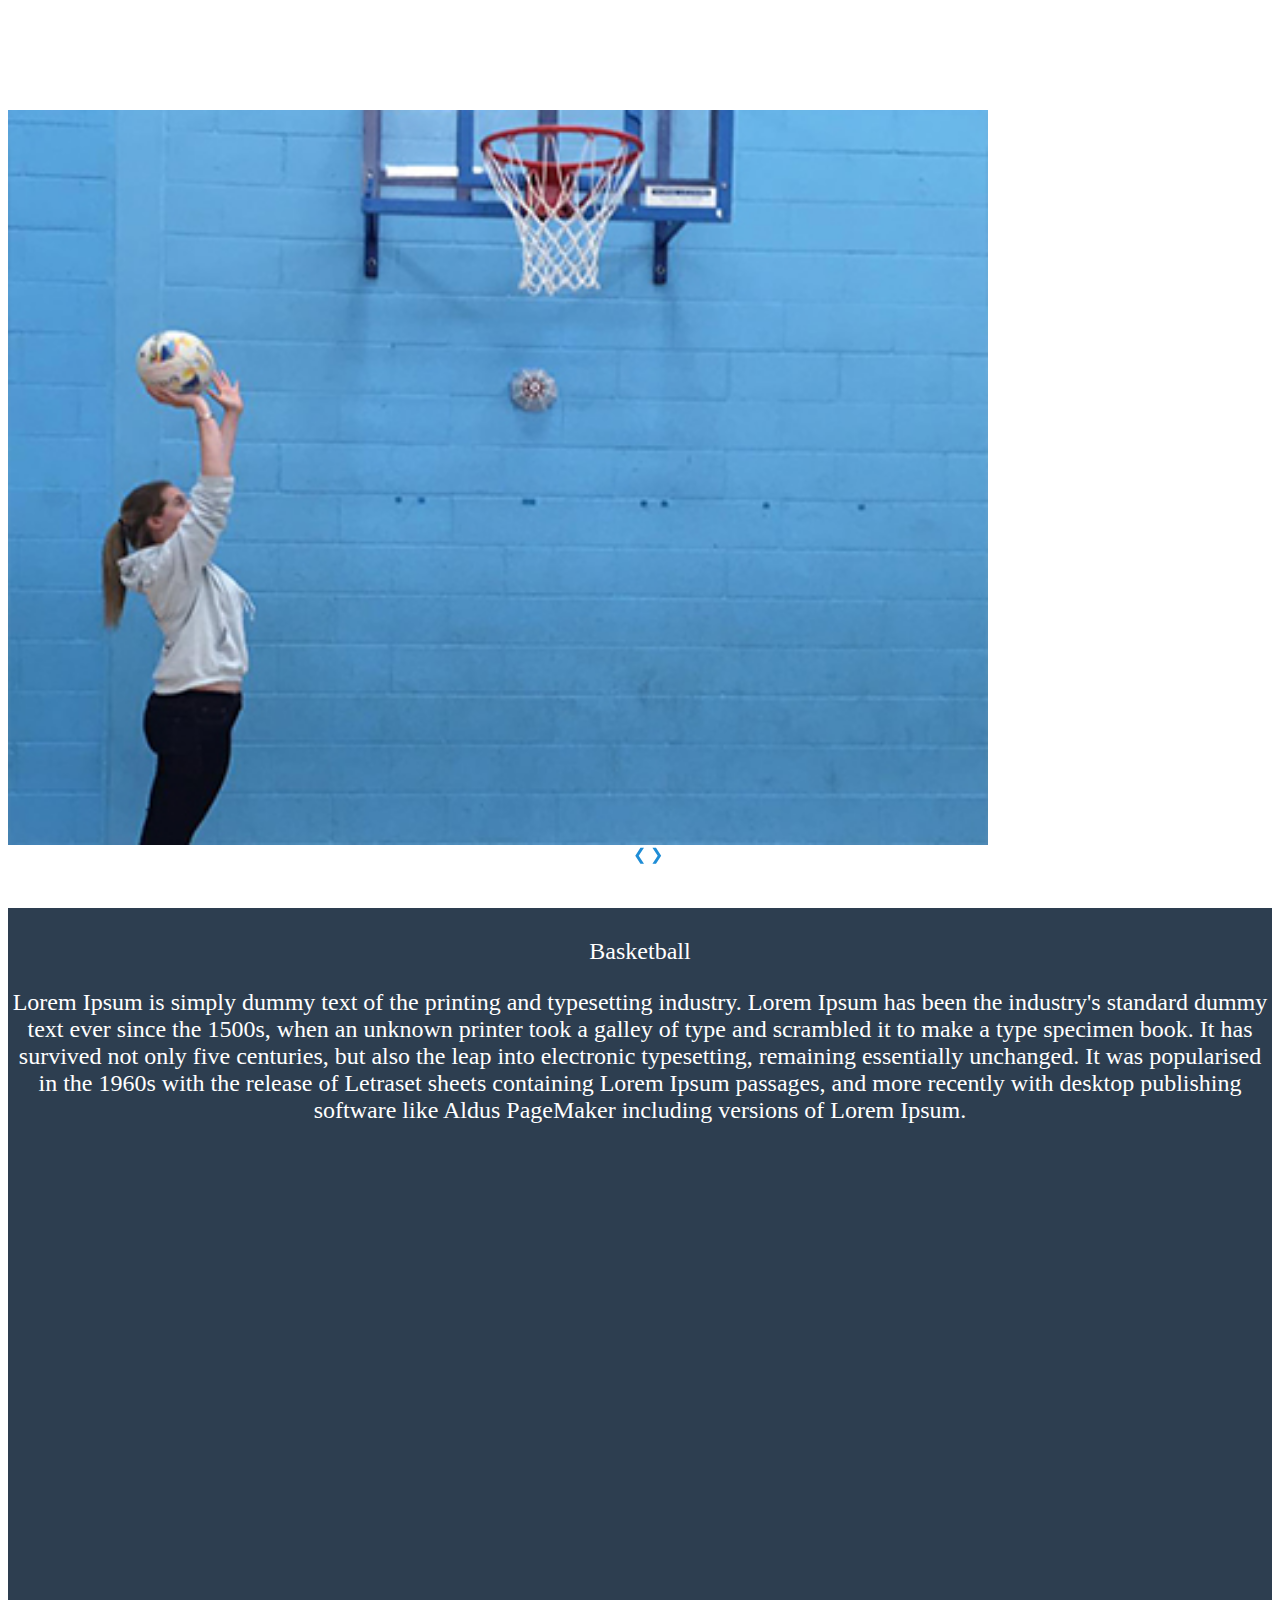
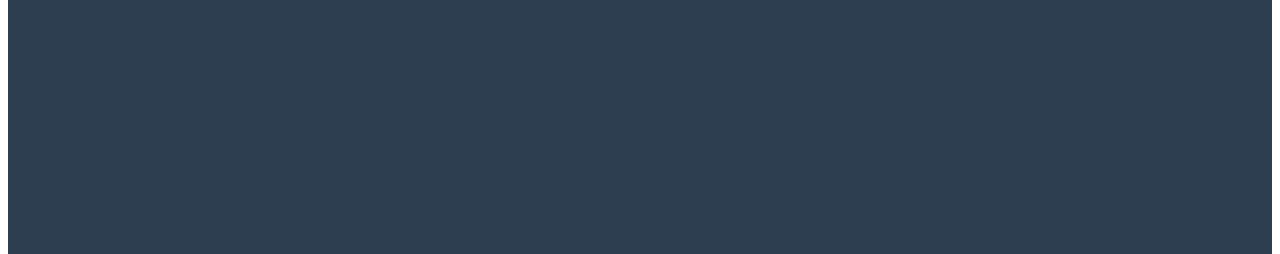
<file: Basketball.html>
<!DOCTYPE html>
<html lang="en">
<head>
    <meta charset="UTF-8">
    <title>Health Page</title>
    <link rel="stylesheet" href="homepage.css">
    <link rel="stylesheet" href="Basketball.css">
</head>



<!--slideshow thing-->
<meta name="viewport" content="width=device-width, initial-scale=1">
<link rel="stylesheet" href="http://www.w3schools.com/lib/w3.css">





<body>


<div id="container">



    <header>

        <div class="header">     </div>


        <div class="home-menu pure-menu pure-menu-fixed">

            <ul class="pure-menu-list">
                <li><a href ="index.html">Home</a></li>
                <li><a href ="clubs.html">Clubs</a></li>
                <li><a href ="health.html">Health</a></li>

            </ul>
        </div>


    </header>


    <div id="banner">

        <meta name="viewport" content="width=device-width, initial-scale=auto">
        <link rel="stylesheet" href="Basketball.css">
        <!--Slideshow-->


        <div class="w3-content w3-display-container">

            <img class="mySlides" src="images/basketballslideshow.jpg"style="width:980px">
            <img class="mySlides" src="images/boxingslideshow.jpg"style="width:980px" >
            <img class="mySlides" src="images/hockeyslideshow.jpg"style="width:980px">


            <a class="w3-btn-floating w3-display-left" onclick="plusDivs(-1)">&#10094;</a>
            <a class="w3-btn-floating w3-display-right" onclick="plusDivs(1)">&#10095;</a>
        </div>

        <script>
            var slideIndex = 1;
            showDivs(slideIndex);

            function plusDivs(n) {
                showDivs(slideIndex += n);
            }

            function showDivs(n) {
                var i;
                var x = document.getElementsByClassName("mySlides");
                if (n > x.length) {slideIndex = 1}
                if (n < 1) {slideIndex = x.length}
                for (i = 0; i < x.length; i++) {
                    x[i].style.display = "none";
                }
                x[slideIndex-1].style.display = "block";
            }
        </script>

    </div>


    <div id="content">
        <p> Basketball</p>


        <p>Lorem Ipsum is simply dummy text of the printing and typesetting industry. Lorem Ipsum has been the industry's standard dummy text ever since the 1500s, when an unknown printer took a galley of type and scrambled it to make a type specimen book. It has survived not only five centuries, but also the leap into electronic typesetting, remaining essentially unchanged. It was popularised in the 1960s with the release of Letraset sheets containing Lorem Ipsum passages, and more recently with desktop publishing software like Aldus PageMaker including versions of Lorem Ipsum.</p>

        <!--slideshow thing-->


        <iframe src="https://calendar.google.com/calendar/embed?height=600&amp;wkst=1&amp;bgcolor=%23ffffff&amp;src=en.uk%23holiday%40group.v.calendar.google.com&amp;color=%23125A12&amp;src=a8riso7s8bfkj460lkcisfnsfg%40group.calendar.google.com&amp;color=%23853104&amp;ctz=America%2FNew_York" style="border-width:0" width="800" height="700" frameborder="0" scrolling="no"></iframe>






    </div>



</div>
</div>







</body>
</html>
</file>
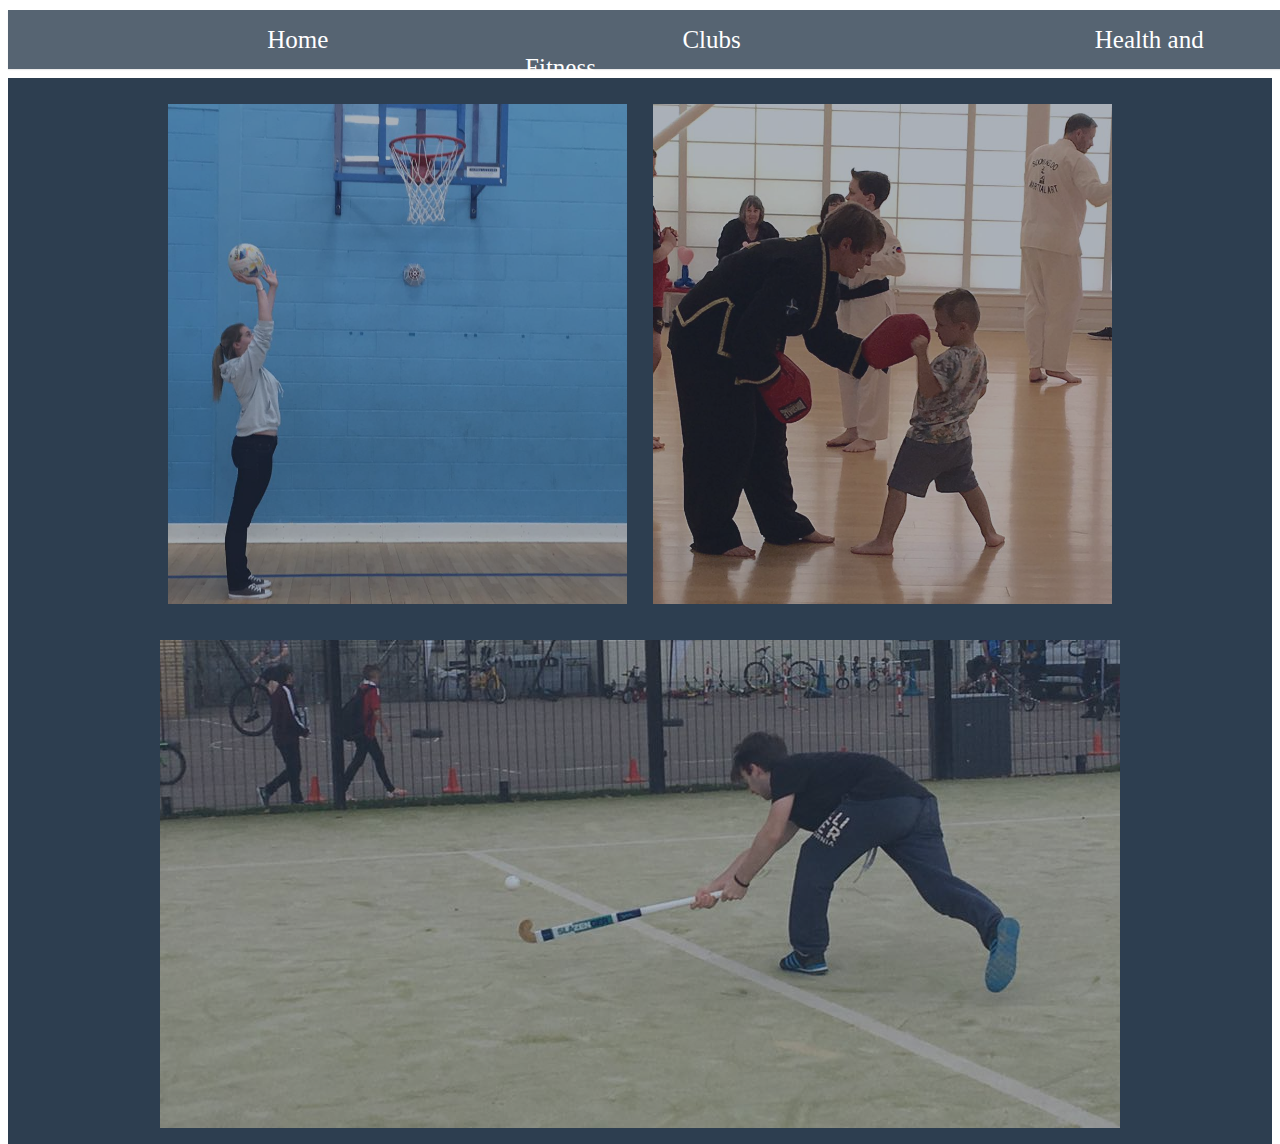
<file: clubs.html>
<!DOCTYPE html>
<html lang="en">
<head>

    <meta charset="UTF-8">
    <title>Clubs Page</title>
    <link rel="stylesheet" href="homepage.css">
    <link rel="stylesheet" href="clubs.css">



</head>
<body>

<div>



    <header>


        <div class="header">
             <div class="home-menu pure-menu pure-menu-fixed">
        <ul class="pure-menu-list">
            <li><a href ="index.html">Home</a></li>
            <li><a href ="clubs.html">Clubs</a></li>
            <li><a href ="health.html">Health and Fitness</a></li>

        </ul>


    </header>

</div>


<div id="banner">



        </div>


        <div id="content">
            




            <div id="basketball">



                <img src="images/basketball.jpg">

                <img src="images/boxing.jpg">

                <img src="images/hockey.jpg">


            </div>
                

                
        </div>






</body>
</html>
</file>
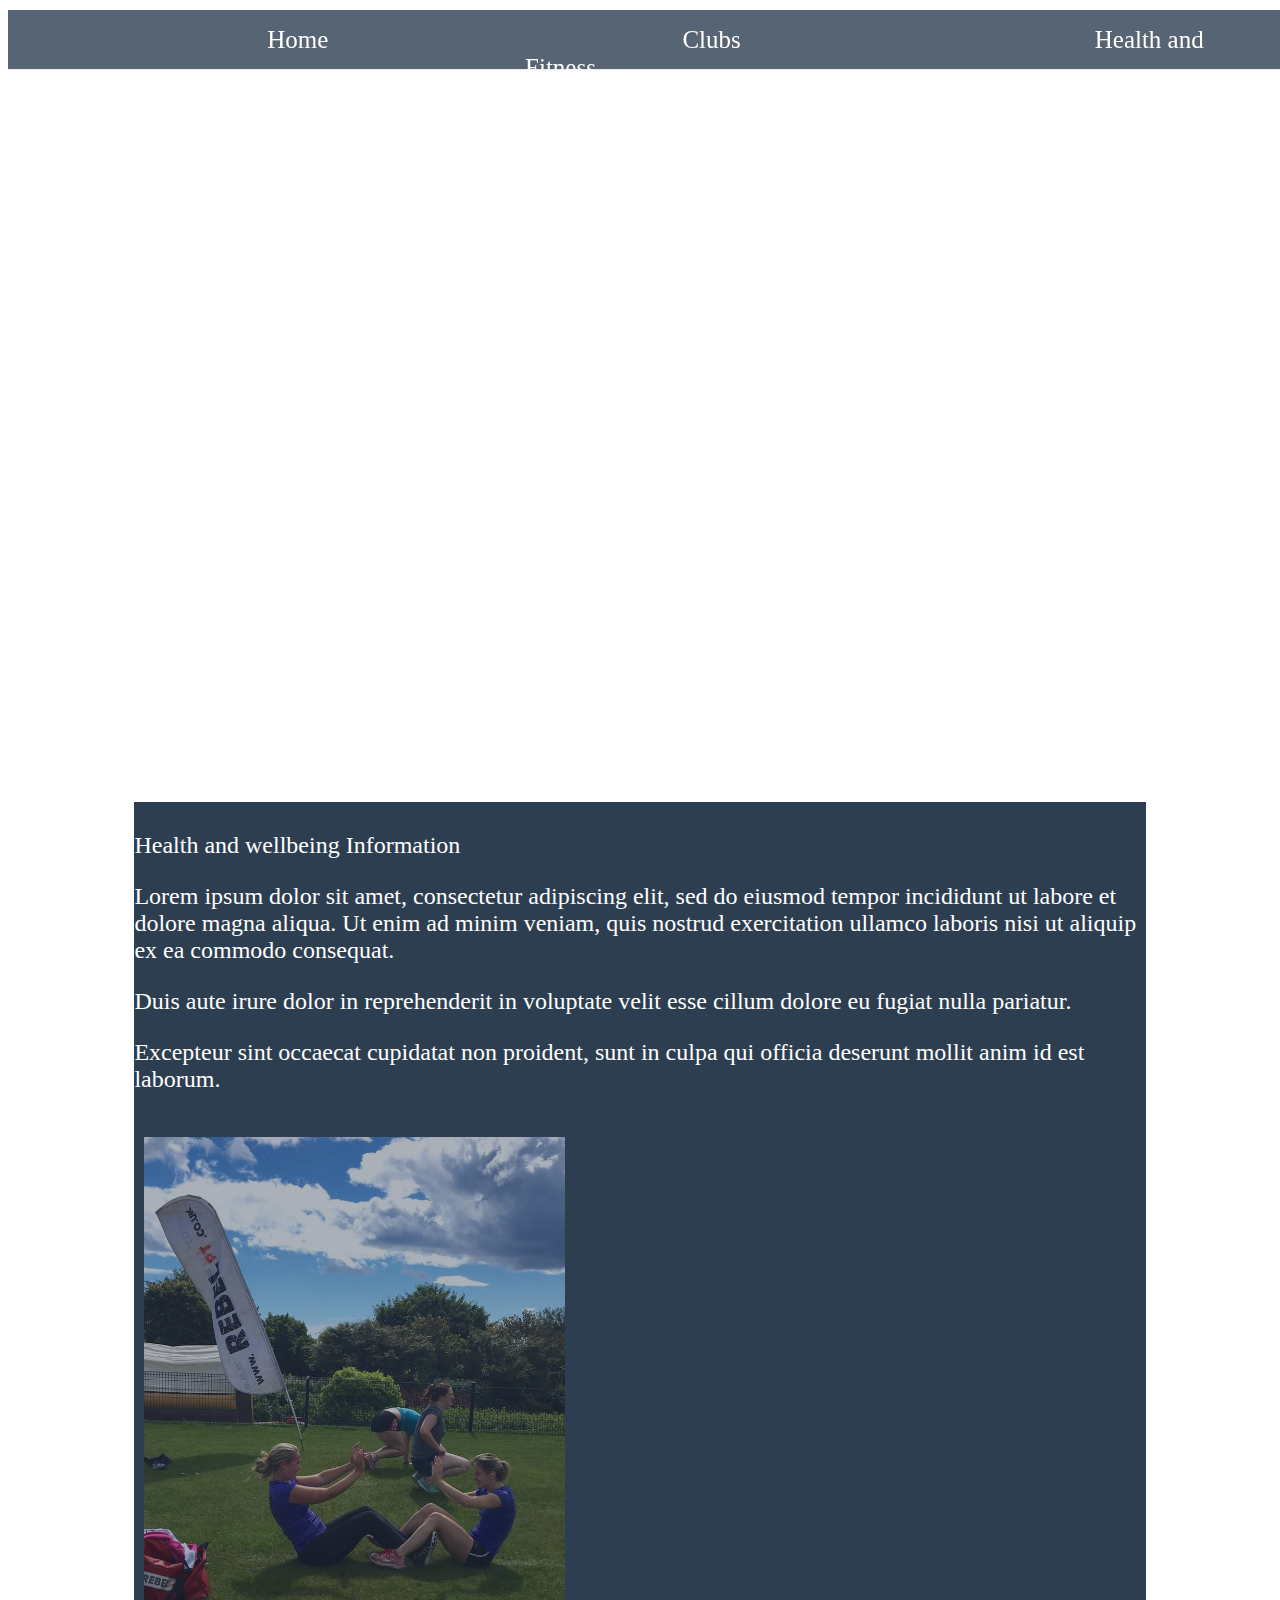
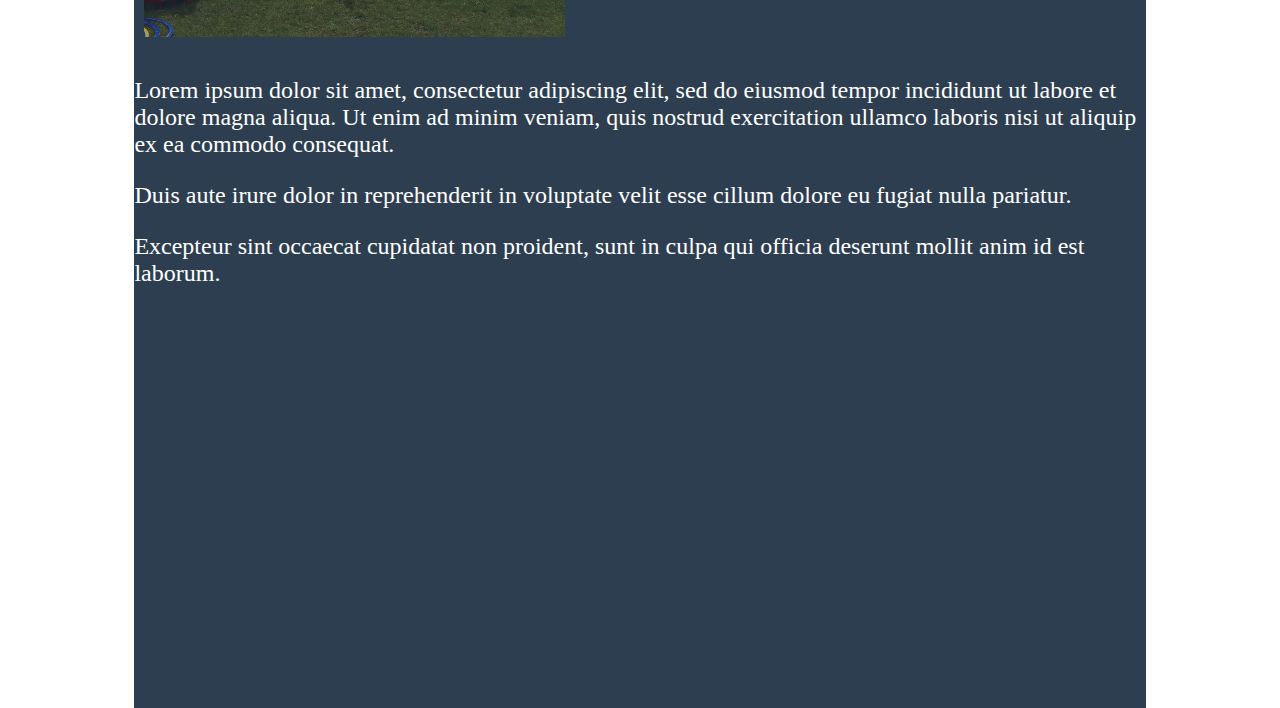
<file: health.html>
<!DOCTYPE html>
<html lang="en">
<head>
    <meta charset="UTF-8">
    <title>Health Page</title>
    <link rel="stylesheet" href="homepage.css">
    <link rel="stylesheet" href="health.css">
</head>
<body>


<div id="container">



    <header>

  <div class="header">     </div>


    <div class="home-menu pure-menu pure-menu-fixed">

        <ul class="pure-menu-list">
            <li><a href ="index.html">Home</a></li>
            <li><a href ="clubs.html">Clubs</a></li>
            <li><a href ="health.html">Health and Fitness</a></li>

        </ul>
    </div>


    </header>


    <div id="banner">

        <iframe src="https://calendar.google.com/calendar/embed?height=600&amp;wkst=1&amp;bgcolor=%23ffffff&amp;src=en.uk%23holiday%40group.v.calendar.google.com&amp;color=%23125A12&amp;src=a8riso7s8bfkj460lkcisfnsfg%40group.calendar.google.com&amp;color=%23853104&amp;ctz=America%2FNew_York" style="border-width:0" width="90%" height="700" frameborder="0" scrolling="no"></iframe>

    </div>


    <div id="content">


        <p> Health and wellbeing Information</p>




        <p>
            Lorem ipsum dolor sit amet, consectetur adipiscing elit, sed do eiusmod tempor incididunt ut labore et dolore magna aliqua. Ut enim ad minim veniam, quis nostrud exercitation ullamco laboris nisi ut aliquip ex ea commodo consequat.</p>
        <p>  Duis aute irure dolor in reprehenderit in voluptate velit esse cillum dolore eu fugiat nulla pariatur.</p>
        <p>   Excepteur sint occaecat cupidatat non proident, sunt in culpa qui officia deserunt mollit anim id est laborum. </p>


         <img src="images/exercise.jpg">


        <p>
            Lorem ipsum dolor sit amet, consectetur adipiscing elit, sed do eiusmod tempor incididunt ut labore et dolore magna aliqua. Ut enim ad minim veniam, quis nostrud exercitation ullamco laboris nisi ut aliquip ex ea commodo consequat.</p>
        <p>  Duis aute irure dolor in reprehenderit in voluptate velit esse cillum dolore eu fugiat nulla pariatur.</p>
        <p>   Excepteur sint occaecat cupidatat non proident, sunt in culpa qui officia deserunt mollit anim id est laborum. </p>


    </div>



    </div>
</div>







</body>
</html>
</file>
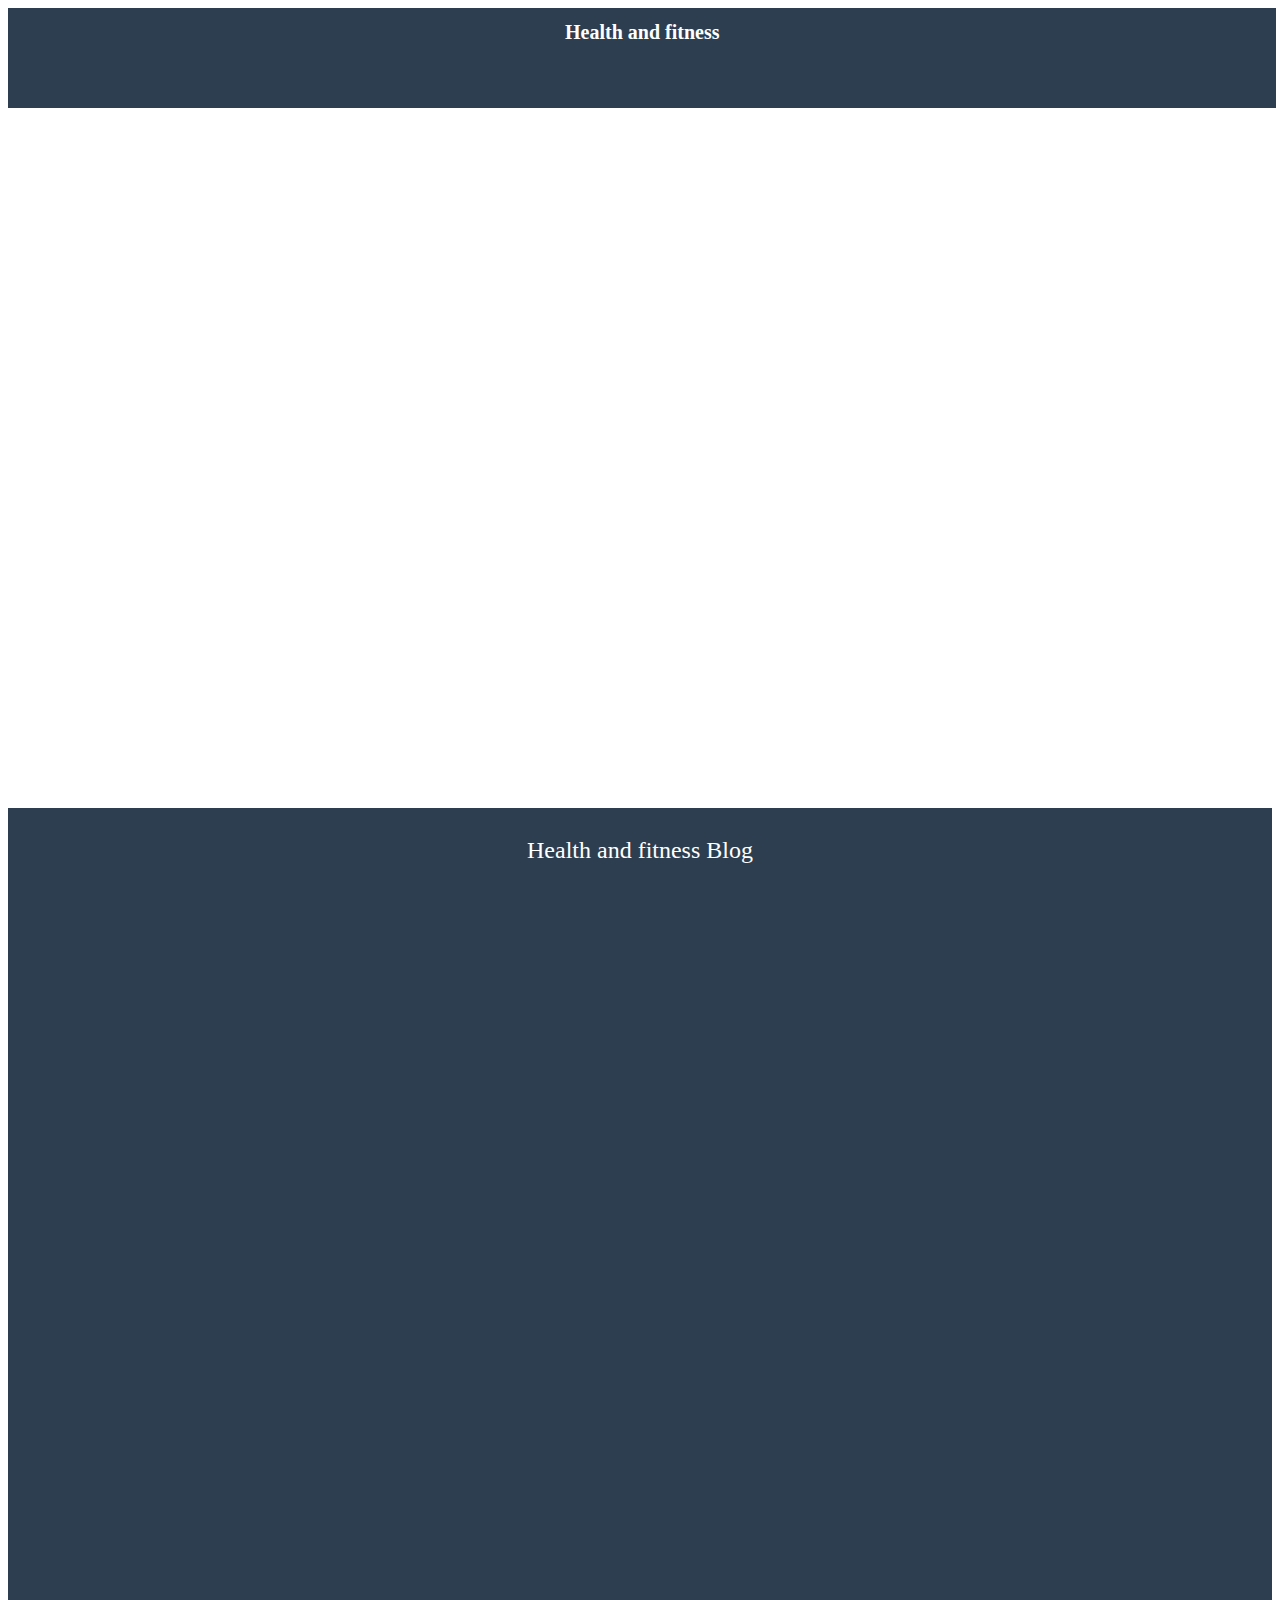
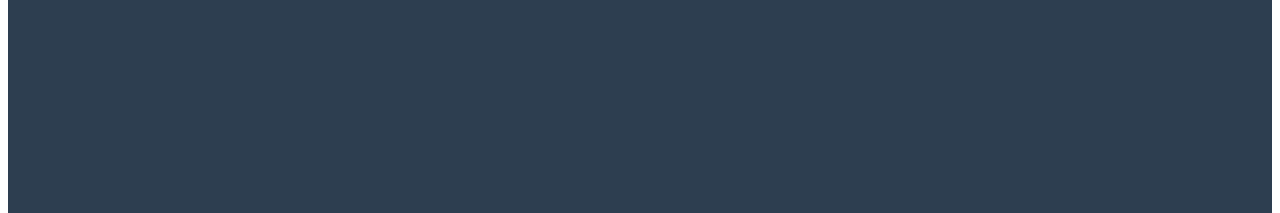
<file: health2.html>
<html>
<head>

    <title> health and fitness </title>
    <link href="health2.css" type="text/css" rel="stylesheet">

</head>
<body>


<div id="container">


    <header>

        <h1>Health and fitness</h1>

    </header>




    <div id="banner">

    </div>

    <div id="content">

        <p> Health and fitness Blog  </p>



    </div>


</div>
</body>
</html>
</file>
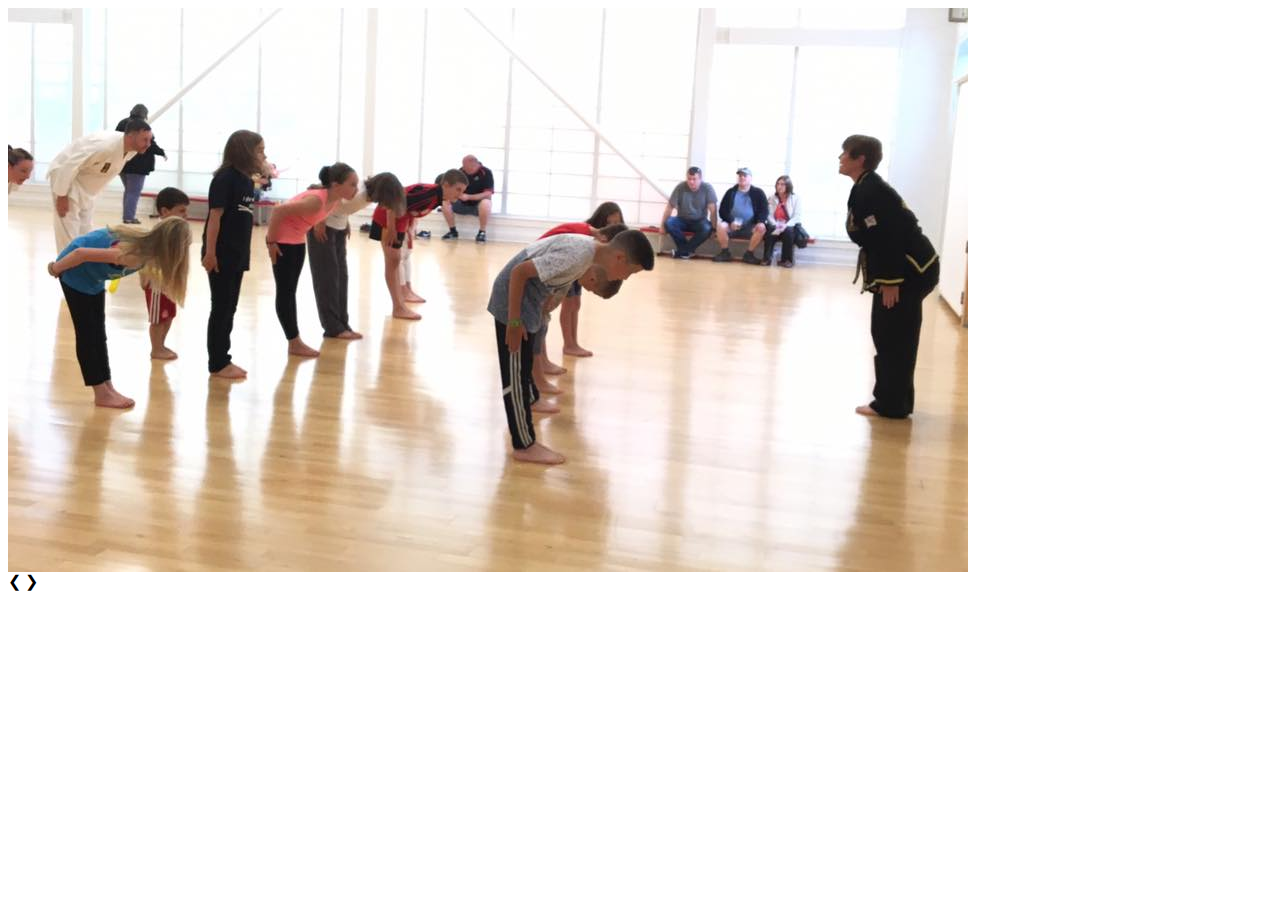
<file: slideshow.html>
<!DOCTYPE html>
<html>
<title>W3.CSS</title>
<meta name="viewport" content="width=device-width, initial-scale=1">
<link rel="stylesheet" href="http://www.w3schools.com/lib/w3.css">
<body>



<div class="w3-content w3-display-container">
    <img class="mySlides" src="images/bow.jpg" style="width:400px height:auto">
    <img class="mySlides" src="images/hockey.jpg" style="width:400px height:auto">
    <img class="mySlides" src="images/group.jpg" style="width:400px height:auto">
    <img class="mySlides" src="images/basketball.jpg" style="width:400px height:auto">

    <a class="w3-btn-floating w3-display-left" onclick="plusDivs(-1)">&#10094;</a>
    <a class="w3-btn-floating w3-display-right" onclick="plusDivs(1)">&#10095;</a>
</div>

<script>
    var slideIndex = 1;
    showDivs(slideIndex);

    function plusDivs(n) {
        showDivs(slideIndex += n);
    }

    function showDivs(n) {
        var i;
        var x = document.getElementsByClassName("mySlides");
        if (n > x.length) {slideIndex = 1}
        if (n < 1) {slideIndex = x.length}
        for (i = 0; i < x.length; i++) {
            x[i].style.display = "none";
        }
        x[slideIndex-1].style.display = "block";
    }
</script>

</body>
</html>

</body>
</html>
</file>
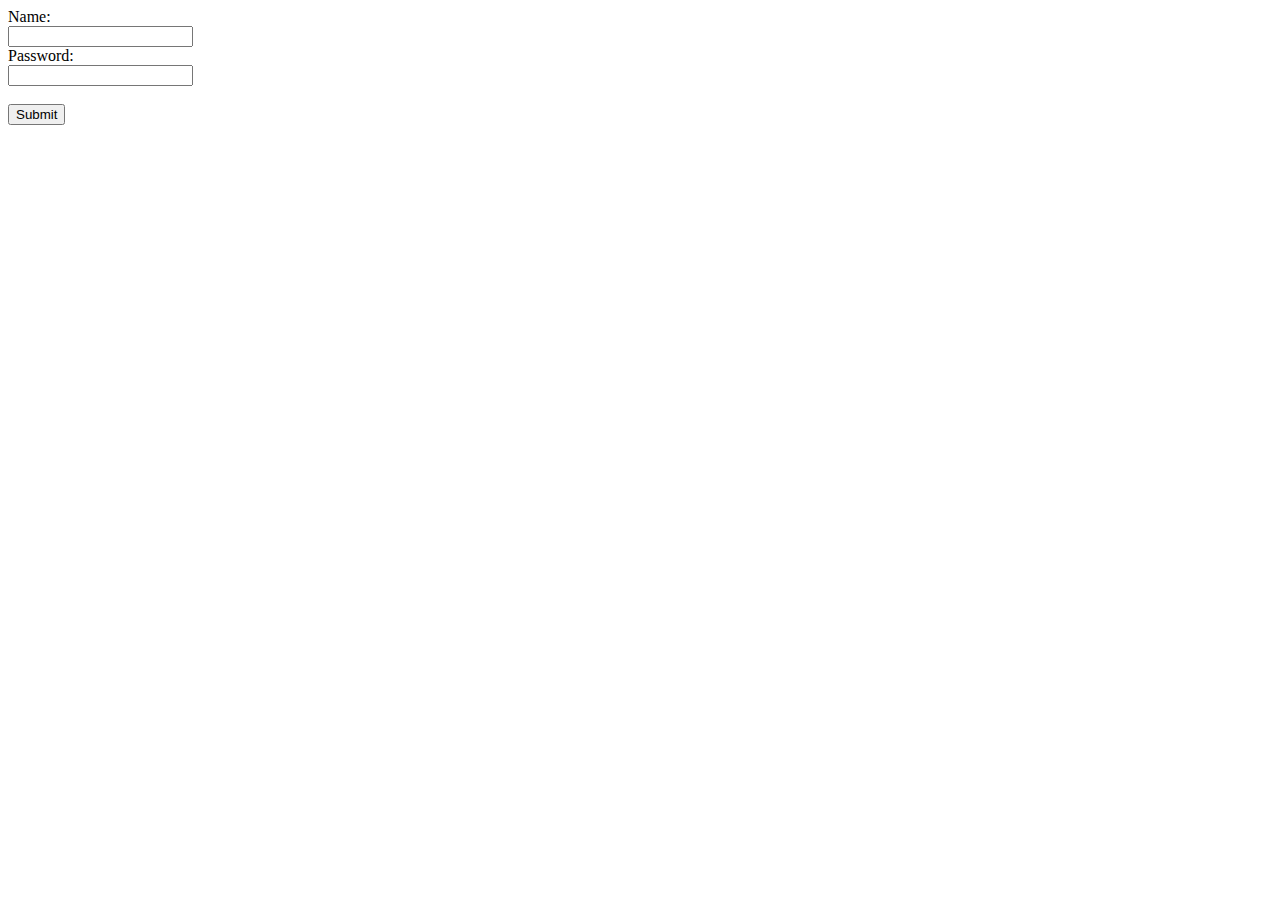
<file: login/login.html>
<!DOCTYPE html>
<html lang="en">
<head>
    <meta charset="UTF-8">
    <title>Login Page</title>
</head>
<body>
<form action="checklogin.php" method="post">
    Name:<br>
    <input type="text" name="name">
    <br>
    Password:<br>
    <input type="password" name="password">
    <br><br>
    <input type="submit" value="Submit">
</form>
</body>
</html>
</file>
<file: homepage.css>
/* NAVIGATION BAR */
.home-menu {
    padding: 0;
    text-align: center;
    box-shadow: 0 1px 1px rgba(0,0,0, 0.10);
    max-width: 100%;
    height: 6.5%; /* 55PX */
    margin: auto;
    opacity: 0.8;
    background: #2d3e50;
}

.pure-menu.pure-menu-fixed {
    border-bottom: none;
    position: absolute;
    z-index: 4;
    top: 10px;
    margin: auto;
    width: 100%;
}

.pure-menu-list {
    list-style-type: none;
    padding: 0;
    width: 100%;
    float: left;
}

ul {
    float: left;
    text-align: center;
}

li {
    display: inline;
    position: center;
    text-align: center;
}

li a {
    /*    border-right: 1px solid #bbb; */
    color: white;
    text-align: center;
    font-size: 25px;
    padding: 14px 175px;
    text-decoration: none;
    font-family: Berlin Sans FB;
}

li a:hover {
    background-color: #bbb;
    text-align: center;
}

/* ABOUT US BOX */
.l-box-lrg {
    padding: 1em;
    border-bottom: 1px solid rgba(0,0,0,0.1);
}

/* LOG IN HEADERS TEXT */
.pure-form label {
    margin: 1em 0 0;
    /*    font-weight: bold; */
    font-size: 100%;
    font-family: Berlin Sans FB;
}

/* LOG IN FIELDS LAYOUT */
.pure-form input[type] {
    border: 2px solid #ddd;
    box-shadow: none;
    font-size: 100%;
    width: 100%;
    margin-bottom: 1em;
    font-family: Berlin Sans FB;
}

/* facebook */
.fb-page {
    margin: 200px;
    width: 90%;
}

/* LOG IN BUTTON */
.pure-button {
    background-color: #1f8dd6;
    color: white;
    padding: 0.5em 2em;
    border-radius: 5px;
}

/* LOG IN BUTTON */
a.pure-button-primary {
    background: white;
    color: #1f8dd6;
    border-radius: 5px;
    font-size: 120%;
    font-family: Berlin Sans FB;
}

/* MAIN BLUE BACKGROUND */
.splash-container {
    background: #1f8dd6;
    z-index: 1;
    overflow: hidden;
    width: 100%;
    height: 88%;
    top: 0;
    left: 0;
    position: fixed;
}

/* HOMEPAGE LAYOUT */
.splash {
    width: 100%;
    height: 50%;
    margin: auto;
    position: absolute;
    top: 100px; left: 0; bottom: 0; right: 0;
    text-align: center;
    text-transform: uppercase;
    font-family: Berlin Sans FB;
}

/* PHOTO MAIN */
#bg {
    position: fixed;
    top: 0;
    left: 0;
    min-width: 100%;
    min-height: 100%;
    z-index: -4;
}

/* MAIN HOMEPAGE TEXT */
.splash-head {
    font-size: 20px;
    color: white;
    border: 3px solid white;
    padding: 1em 1.6em;
    font-weight: 100;
    border-radius: 5px;
    line-height: 1em;
    font-family: Berlin Sans FB;
}

/* SUBHEADING TEXT */
.splash-subhead {
    color: white;
    letter-spacing: 0.05em;
    opacity: 0.8;
}

/* LOWER SECTIONS */
.content-wrapper {
    position: absolute;
    top: 87%;
    max-width: 1885px;
    min-width: 583px;
    min-height: 12%;
    z-index: 2;
    background: white;
    font-family: Berlin Sans FB;
}

/* SECTION HEADERS */
.content-head {
    font-weight: 400;
    text-transform: uppercase;
    letter-spacing: 0.1em;
    margin: 2em 0 1em;
}

/* HEADER TEXT */
.content-head-ribbon {
    color: white;
}

/* LOWER SECTION BACKGROUND */
.ribbon {
    font-size: 20px;
    text-align: center;
    background: #2d3e50;
    color: #aaa;
}

/* WEATHER WIDGET */
.aw-widget-current {
    max-width: 1000px;
    min-width: 583px;
    height: 100px;
    margin: auto;
}

/* FOOTER */
.footer {
    background: #111;
}

/* Sizes for Tablets/Mobile Phones */
@media (min-width: 48em) {
    body {
        font-size: 16px;
    }

    .content {
        padding: 1em;
    }

    .home-menu {
        text-align: left;
    }
    .home-menu ul {
        float: right;
    }

    .splash {
        width: 50%;
        height: 50%;
    }

    .splash-head {
        font-size: 250%;
    }

    .l-box-lrg {
        border: none;
    }

    #bg {
        width: 50%;
        height: 50%;
    }
}

@media (min-width: 78em) {
    .splash-head {
        font-size: 300%;
    }
}
</file>
<file: Basketball.css>
body {
    text-align: center;
    background-color: white;

}



header {
    max-width: 100%;
    height: 1000px;
    position: fixed;
    top:1px;
    z-index: 10;


}





#content {
    max-width: 100%;
    position: relative;
    top: 900px;
    background: #2d3e50;
    height: auto;
    color: white;
    font-size: 24px;
    padding-top: 6px;
    text-align: Center;





}

#banner {

    width:100%;
    height: 100px;
    position: fixed;
    top: 110px;
    color: #1f8dd6;
}
</file>
<file: clubs.css>
/* NAVIGATION BAR */
.home-menu {
    padding: 0;
    text-align: center;
    box-shadow: 0 1px 1px rgba(0,0,0, 0.10);
    max-width: 100%;
    height: 6.5%; /* 55PX */
    margin: auto;
    opacity: 0.8;
    background: #2d3e50;
}

.pure-menu.pure-menu-fixed {
    border-bottom: none;
    position: absolute;
    z-index: 4;
    top: 10px;
    margin: auto;
    width: 100%;
}

.pure-menu-list {
    list-style-type: none;
    padding: 0;
    width: 100%;
    float: left;
}

ul {
    float: left;
    text-align: center;
}

li {
    display: inline;
    position: center;
    text-align: center;
}

li a {
    /*    border-right: 1px solid #bbb; */
    color: white;
    text-align: center;
    font-size: 25px;
    padding: 14px 175px;
    text-decoration: none;
    font-family: Berlin Sans FB;
}

li a:hover {
    background-color: #bbb;
    text-align: center;
}

/* body {
    text-align: center;
}

header {
    max-width: 70%;
    height: 1000px;
    position: fixed;
    top:1px;
    z-index: 10;
} */

#content {
    max-width: 100%;
    position: relative;
    top: 70px;
    background: #2d3e50;
    height: auto;
    color: white;
    font-size: 24px;
    padding-top: 6px;
    text-align: Center;
    align-content: left;
}

/* #banner {
    width:100%;
    height: 100px;
    position: fixed;
    top: 70px;
    font-size: 50px;
    text-align: left;
    font-family: Berlin Sans FB;
} */

img {
    opacity: 0.6;
    transition: opacity 1s ease-in-out;
    -moz-transition: opacity 1s ease-in-out;
    -webkit-transition: opacity 1s ease-in-out;
    max-height: 500px;
    max-width: auto;
    padding-top: 10px;
    margin: 10px;

}

img:hover {
    opacity: 1.0;
    transition: opacity .55s ease-in-out;
    -moz-transition: opacity .55s ease-in-out;
    -webkit-transition: opacity .55s ease-in-out;
}
</file>
<file: health.css>
/* NAVIGATION BAR */
.home-menu {
    padding: 0;
    text-align: center;
    box-shadow: 0 1px 1px rgba(0,0,0, 0.10);
    max-width: 100%;
    height: 6.5%; /* 55PX */
    margin: auto;
    opacity: 0.8;
    background: #2d3e50;
}

.pure-menu.pure-menu-fixed {
    border-bottom: none;
    position: absolute;
    z-index: 4;
    top: 10px;
    margin: auto;
    width: 100%;
}

.pure-menu-list {
    list-style-type: none;
    padding: 0;
    width: 100%;
    float: left;
}

ul {
    float: left;
    text-align: center;
}

li {
    display: inline;
    position: center;
    text-align: center;
}

li a {
    /*    border-right: 1px solid #bbb; */
    color: white;
    text-align: center;
    font-size: 25px;
    padding: 14px 175px;
    text-decoration: none;
    font-family: Berlin Sans FB;
}

li a:hover {
    background-color: #bbb;
    text-align: center;
}

body {
    text-align: center;
    background color: #2d3e50;
}

#content {
    max-width: 80%;
    position: relative;
    top: 90px;
    background: #2d3e50;
    height: 1500px;
    color: white;
    font-size: 24px;
    padding-top: 6px;
    text-align: left;
    margin: auto;
    font-family: Berlin Sans FB;
}

/* PHOTO MAIN */
/* #ball {
    position: fixed;
    top: 0;
    left: 0;
    min-width: 100%;
    min-height: 100%;
    z-index: -4;
}

#box {
    position: fixed;
    top: 0;
    left: 0;
    min-width: 100%;
    min-height: 100%;
    z-index: -4;
}

#hock {
    position: fixed;
    top: 0;
    left: 0;
    min-width: 100%;
    min-height: 100%;
    z-index: -4;
} */

#content. iframe {
    width:100%;
    height: 100px;
    position: absolute;
    top: 70px;
    font-size: 50px;
    text-align: left;
    font-family: Berlin Sans FB;
}

img {

    opacity: 0.6;
    transition: opacity 1s ease-in-out;
    -moz-transition: opacity 1s ease-in-out;
    -webkit-transition: opacity 1s ease-in-out;
    max-height: 500px;
    max-width: auto;
    padding-top: 10px;
    margin: 10px;

}
img:hover {
    opacity: 1.0;
    transition: opacity .55s ease-in-out;
    -moz-transition: opacity .55s ease-in-out;
    -webkit-transition: opacity .55s ease-in-out;
}
</file>
<file: health2.css>
body {
    text-align: center;
    background-image:url();



}

header {
    height: 100px;
    background: #2d3e50;
    width: 99.1%;
    z-index: 10;
    position: fixed;
    color: white;
    font-family: Verdana;
    font-size: 10;


}

#banner {
    width: 75%;
    height: 100px;
    position: fixed;
    top: 90px;
    

}



#content {
    width: 100%;
    position: relative;
    top: 800px;
    background: #2d3e50;
    height: 1000px;
    color: white;
    font-size: 24;
    padding-top: 5px;
    font-family: Verdana;


}
</file>
